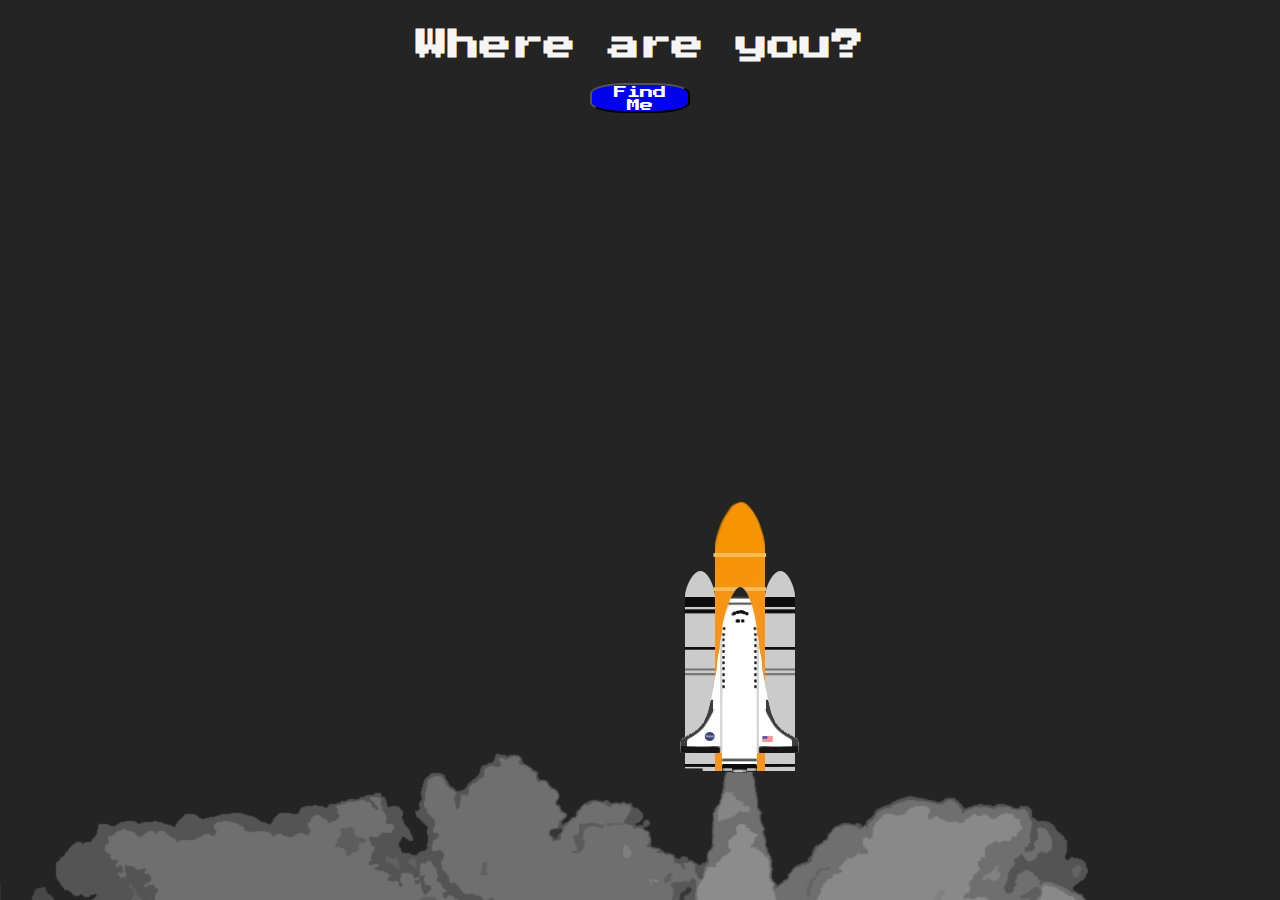
<file: complex nasa/index.html>
<!DOCTYPE html>
<html lang="en">
<head>
    <meta charset="UTF-8">
    <meta http-equiv="X-UA-Compatible" content="IE=edge">
    <meta name="viewport" content="width=device-width, initial-scale=1.0">
    <link rel="stylesheet" href="main.css">
    <link rel="preconnect" href="https://fonts.googleapis.com">
    <link rel="preconnect" href="https://fonts.gstatic.com" crossorigin>
    <link href="https://fonts.googleapis.com/css2?family=Press+Start+2P&display=swap" rel="stylesheet">
    <link rel="stylesheet" href="main.css">
    <title>Nasa Complex</title>
</head>
<body>
    <h1>Where are you?</h1>
    <button id="location">Find Me</button>
    <ul id="listed">
    </ul>
   
    

    <script src="main.js"></script>
</body>
</html>
</file>
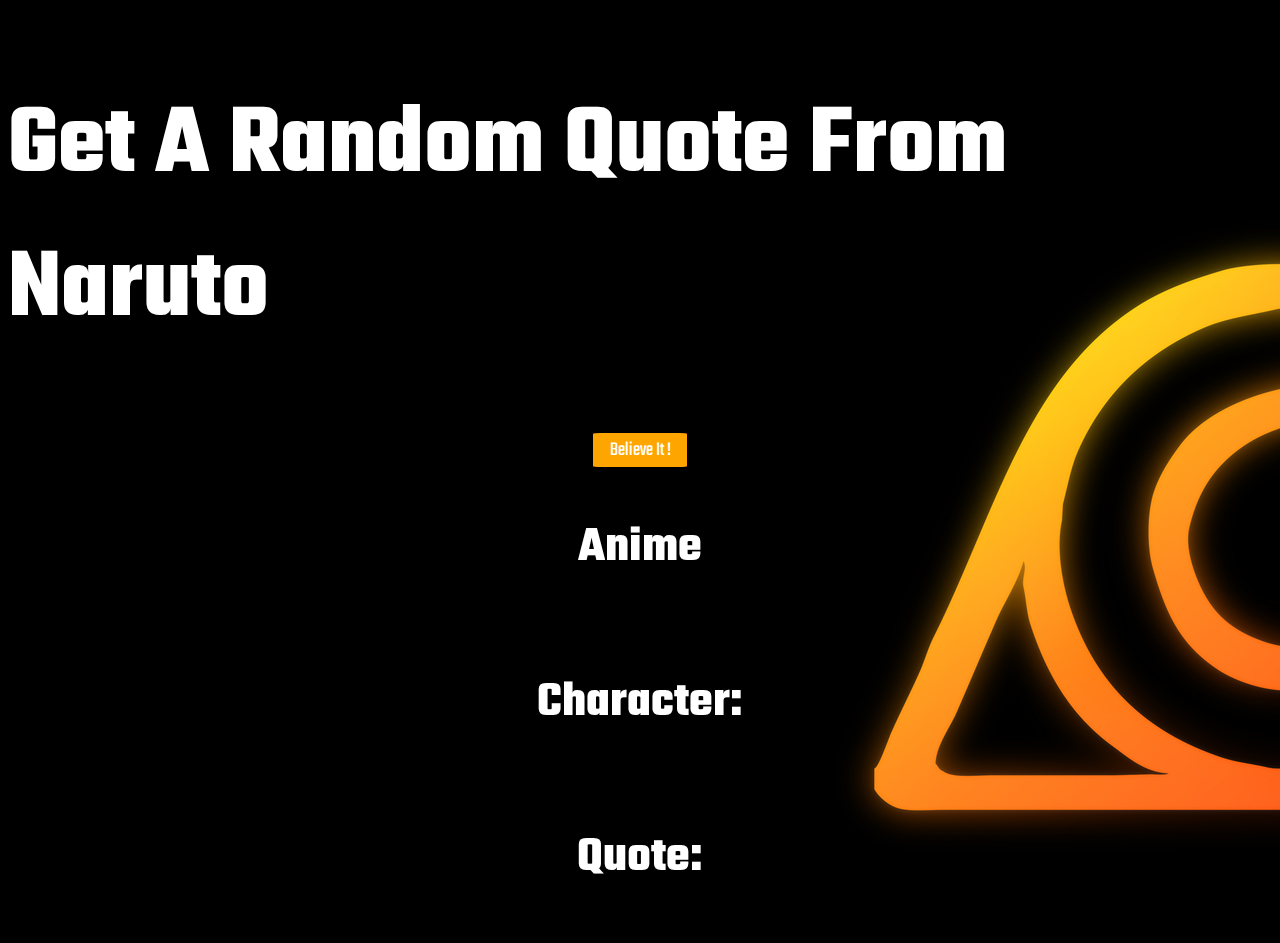
<file: naruto api/index.html>
<!DOCTYPE html>
<html lang="en">
<head>
    <meta charset="UTF-8">
    <meta http-equiv="X-UA-Compatible" content="IE=edge">
    <meta name="viewport" content="width=device-width, initial-scale=1.0">
    <link rel="preconnect" href="https://fonts.googleapis.com">
<link rel="preconnect" href="https://fonts.gstatic.com" crossorigin>
<link href="https://fonts.googleapis.com/css2?family=Teko&display=swap" rel="stylesheet">
    <link rel="stylesheet" href="main.css">
    <title>Naruto Qutoes</title>
</head>
<body>
    <section class="whole">
        <h1> Get A Random Quote From Naruto </h1>
        <button id="button">Believe It !</button>
        <h2 id = "anime">Anime</h2>
        <h2 id ="character">Character:</h2>
        <h2 id="quote">Quote: </h2>
    </section>  
    
    
   <script src="main.js"></script>
</body>
</html>
</file>
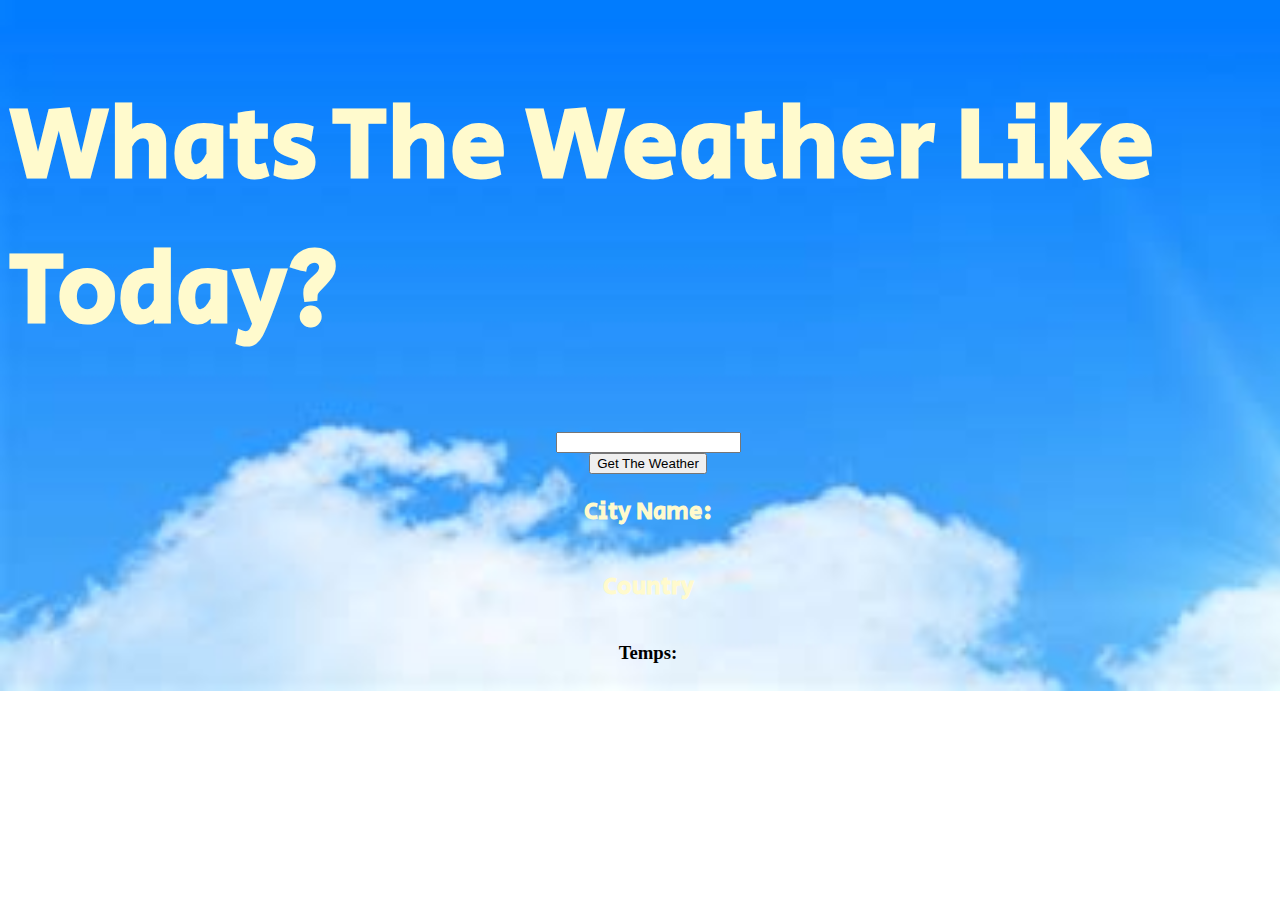
<file: weatherApi/weather.html>
<!DOCTYPE html>
<html lang="en">
<head>
    <meta charset="UTF-8">
    <meta http-equiv="X-UA-Compatible" content="IE=edge">
    <meta name="viewport" content="width=device-width, initial-scale=1.0">
    <link rel="preconnect" href="https://fonts.googleapis.com">
    <link rel="preconnect" href="https://fonts.gstatic.com" crossorigin>
    <link href="https://fonts.googleapis.com/css2?family=Secular+One&family=Teko&display=swap" rel="stylesheet">
    <link rel="stylesheet" href="weather.css">
    <title>Weather App</title>
</head>
<body>
    
    <h1>Whats The Weather Like Today? </h1>
    <input type="text" src="">
    <button id="getWeather">Get The Weather</button>
    <h2 id="cityName">City Name: </h2>
    <h2 id ="country">Country</h2>
    <h3 id="todayWeather">Temps:</h3>


    <!-- JavaScript -->
    <script src="weather.js"></script>
</body>
</html>
</file>
<file: complex nasa/main.css>
button{
    background-color:rgba(0, 0, 255, 0.911);
    border-radius: 35%;
    color:white;
    font-family: 'Press Start 2P', cursive;
    width:100px; 
    height:30px;
    
   
}
h3{
    font-family: 'Press Start 2P', cursive;
    font-size: large;
    color:whitesmoke;
    word-spacing: 2%;
    row-gap: 1ch;
   
}
input{
    background-color: grey;
    color:white;
    font-family: 'Press Start 2P', cursive;
    width:200px;
}
body{
    display: flex;
    flex-direction: column;
    align-items: center;
    background-image: url(nasa-4214189953.jpg);
    background-repeat: no-repeat;
   
}
h1, h2{
  font-family: 'Press Start 2P', cursive;
  color:whitesmoke;
}
</file>
<file: naruto api/main.css>
h1{
    font-size: 100px;
    font-family:'Teko', sans-serif;
    color:white;
}
h2{
    font-size: 50px;
    font-family:'Teko', sans-serif;
    color:white;
    text-align: center;
}
body{
    background-image:url(naruto-logo.jpg);

}

button{
    background-color:orange;
    color:white; 
    width:100px;
    height:40px;
    border:3px solid black;
    border-radius: 10%;
    font-family:'Teko', sans-serif;
    font-size: 20px;
    text-align: center;

}
.whole{
    display:flex;
    flex-direction: column;
    align-items: center;
   justify-content: space-between;
}
</file>
<file: weatherApi/weather.css>
body{
    display:flex;
    flex-direction: column;
    align-items: center;
    background-image: url(th-743983956.jpg);
    background-repeat: no-repeat;
    background-size: cover;
    width:100%;
}


h1{
    font-size:100px; 
    color:lemonchiffon; 
    font-family: 'Secular One', sans-serif;
}
h2{
    color:lemonchiffon;
    font-family:'Secular One', sans-serif;
}
</file>
